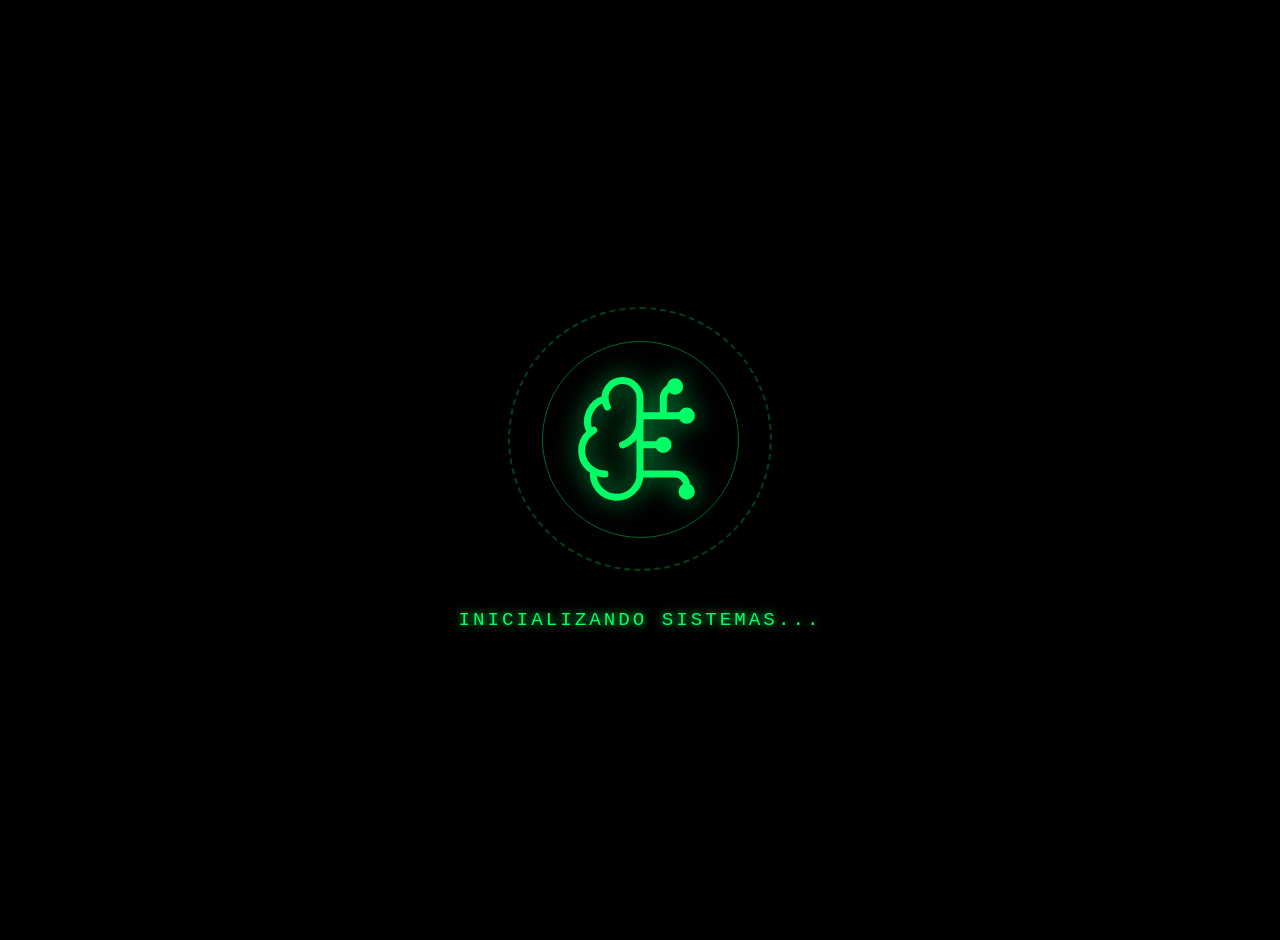
<file: static/index.html>
<!DOCTYPE html>
<html lang="pt-BR">
<head>
    <meta charset="UTF-8">
    <title>C.Y.N.I.C. Interface</title>
    <link rel="stylesheet" href="/static/style.css">
</head>
<body>
    <div class="core-container" id="core-container">
        <div class="ring"></div>
        <div class="ring-inner"></div>
        <svg xmlns="http://www.w3.org/2000/svg" viewBox="0 0 24 24" class="brain-core">
            <path d="M12 5a3 3 0 1 0-5.997.125 4 4 0 0 0-2.526 5.77 4 4 0 0 0 .556 6.588A4 4 0 1 0 12 18Z"/>
            <path d="M9 13a4.5 4.5 0 0 0 3-4"/>
            <path d="M6.003 5.125A3 3 0 0 0 6.401 6.5"/>
            <path d="M3.477 10.896a4 4 0 0 1 .585-.396"/>
            <path d="M6 18a4 4 0 0 1-1.967-.516"/>
            <path d="M12 13h4"/>
            <path d="M12 18h6a2 2 0 0 1 2 2v1"/>
            <path d="M12 8h8"/>
            <path d="M16 8V5a2 2 0 0 1 2-2"/>
            <circle cx="16" cy="13" r=".8" fill="#00ff66"/>
            <circle cx="18" cy="3" r=".8" fill="#00ff66"/>
            <circle cx="20" cy="21" r=".8" fill="#00ff66"/>
            <circle cx="20" cy="8" r=".8" fill="#00ff66"/>
        </svg>
    </div>
    
    <div class="status-text" id="status">INICIALIZANDO SISTEMAS...</div>

    <script src="/static/script.js"></script>
</body>
</html>
</file>
<file: static/style.css>
body {
    background-color: #000000;
    color: #00ff66;
    font-family: 'Courier New', Courier, monospace;
    display: flex;
    flex-direction: column;
    justify-content: center;
    align-items: center;
    height: 100vh;
    margin: 0;
    overflow: hidden;
    text-align: center;
    padding: 20px;
}

.core-container {
    position: relative;
    width: 260px;
    height: 260px;
    display: flex;
    justify-content: center;
    align-items: center;
    margin-bottom: 40px;
}

.ring {
    position: absolute;
    width: 100%;
    height: 100%;
    border: 2px dashed rgba(0, 255, 102, 0.25);
    border-radius: 50%;
    animation: spin 20s linear infinite;
}

.ring-inner {
    position: absolute;
    width: 75%;
    height: 75%;
    border: 1px solid rgba(0, 255, 102, 0.4);
    border-radius: 50%;
    animation: spin-reverse 12s linear infinite;
}

.brain-core {
    width: 140px;
    height: 140px;
    stroke: #00ff66;
    fill: none;
    stroke-width: 1.2;
    stroke-linecap: round;
    stroke-linejoin: round;
    filter: drop-shadow(0 0 12px rgba(0, 255, 102, 0.7));
    transition: all 0.3s ease;
}

.core-container.active .brain-core {
    stroke: #00ff33;
    filter: drop-shadow(0 0 25px rgba(0, 255, 51, 1));
    animation: pulse-brain 0.7s infinite alternate;
}

.core-container.active .ring {
    border-color: rgba(0, 255, 102, 0.7);
    animation: spin 5s linear infinite;
}

@keyframes spin { 0% { transform: rotate(0deg); } 100% { transform: rotate(360deg); } }
@keyframes spin-reverse { 0% { transform: rotate(360deg); } 100% { transform: rotate(0deg); } }
@keyframes pulse-brain { 0% { transform: scale(0.96); opacity: 0.85; } 100% { transform: scale(1.08); opacity: 1; } }

.status-text {
    font-size: 1.2em;
    text-shadow: 0 0 8px #00ff66;
    letter-spacing: 3px;
    max-width: 90%;
    text-transform: uppercase;
}
</file>
